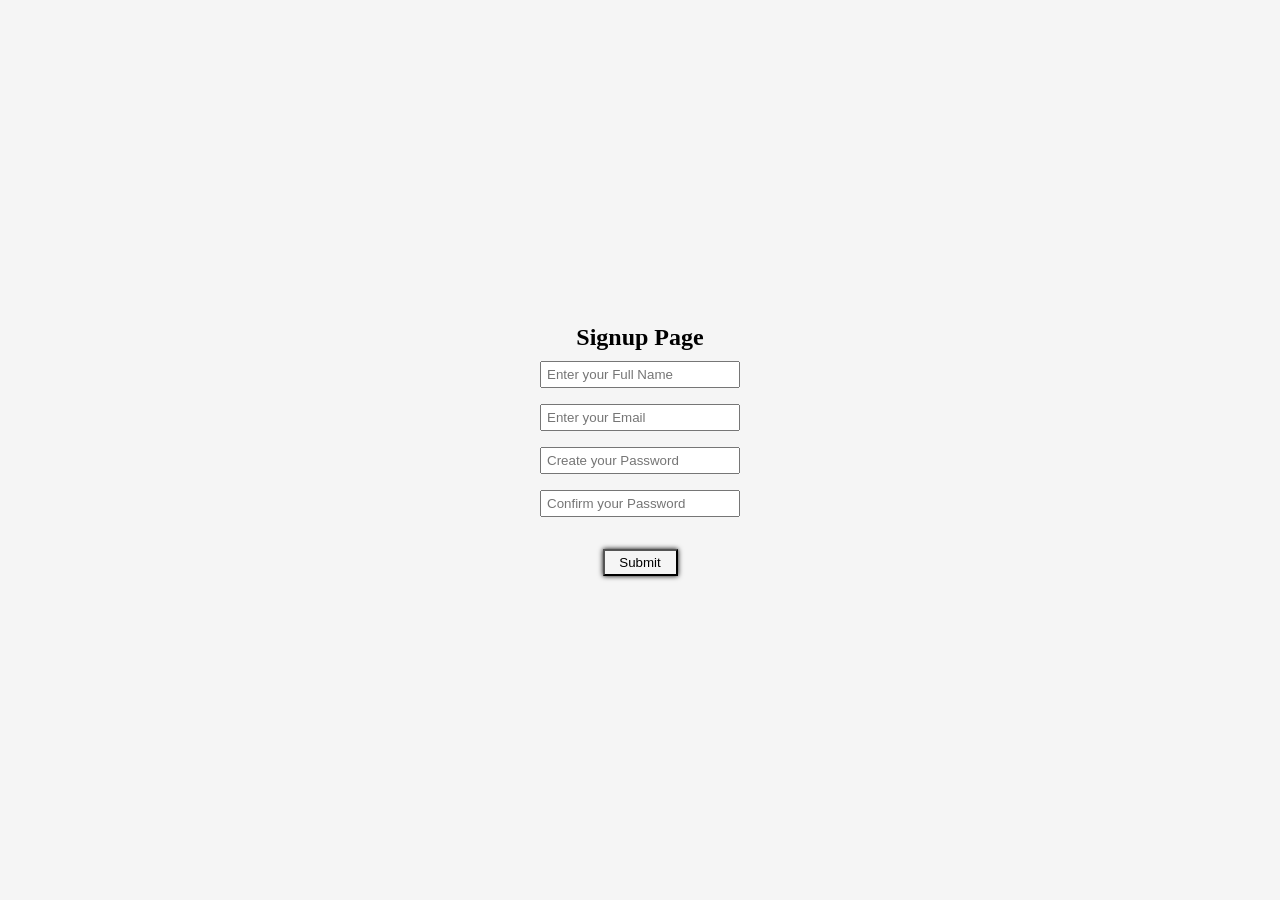
<file: index.html>
<!DOCTYPE html>
<html lang="en">
<head>
    <meta charset="UTF-8">
    <meta name="viewport" content="width=device-width, initial-scale=1.0">
    <title>Signup Page</title>
    <link rel="stylesheet" href="style.css">
</head>
<body>
    <h2>Signup Page</h2>
    <form class="form" id="SignupForm">
        <input type="text" placeholder="Enter your Full Name" id="fullname">
        <input type="email" placeholder="Enter your Email" id="email">
        <input type="password" placeholder="Create your Password" id="password">
        <input type="password" placeholder="Confirm your Password" id="confirmPassword">
        <p id="error"></p>
        <button type="submit">Submit</button>    
    </form>
    <script src="main.js"></script>
</body>
</html>
</file>
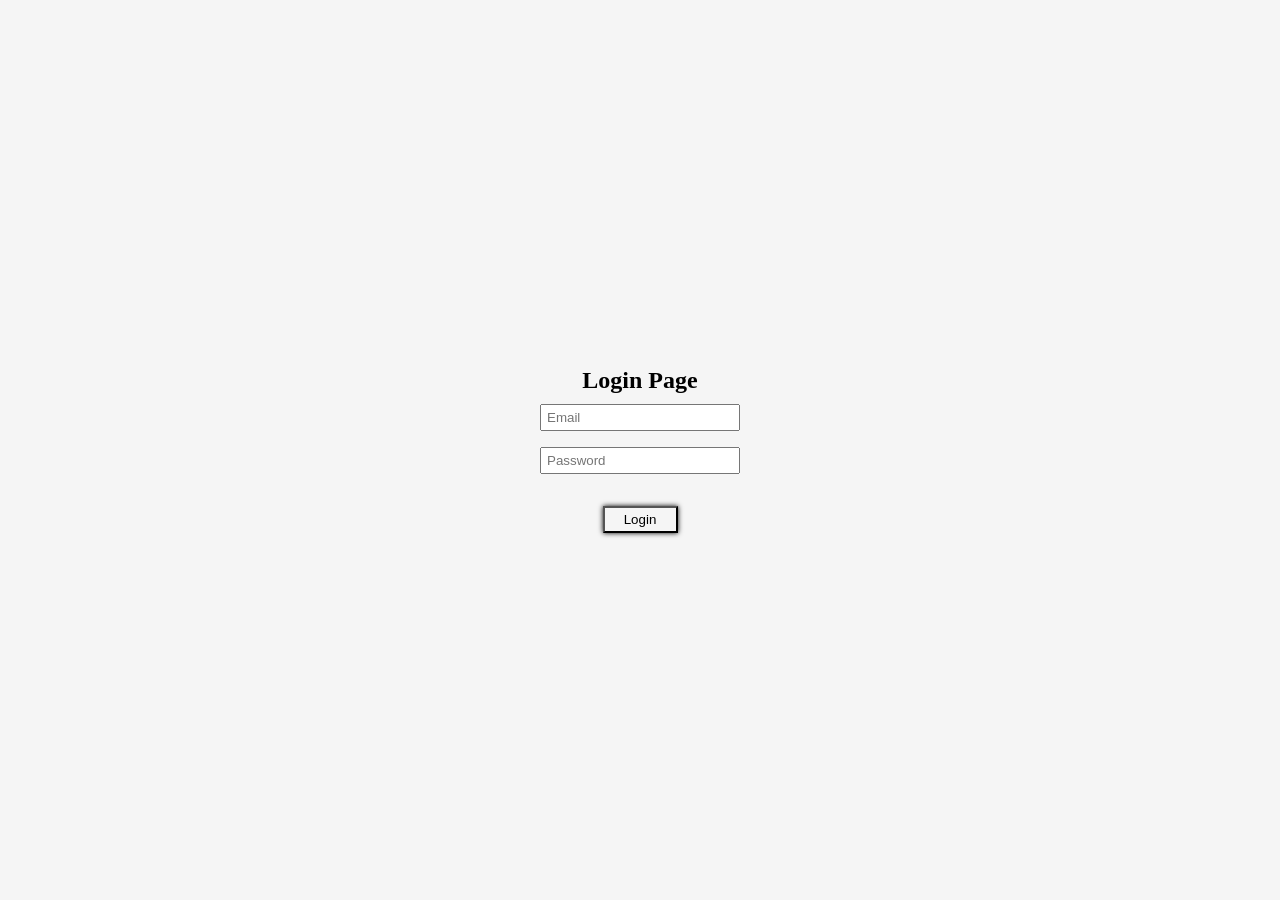
<file: login.html>
<!DOCTYPE html>
<html lang="en">
<head>
    <meta charset="UTF-8">
    <meta name="viewport" content="width=device-width, initial-scale=1.0">
    <title>Login Page</title>
    <link rel="stylesheet" href="style.css">
</head>
<body>
    <h2>Login Page</h2>
    <form class="form" id="LoginForm">
        <input type="email" placeholder="Email" id="loginEmail">
        <input type="password" placeholder="Password" id="loginPassword">
        <p id="loginError"></p>
        <button type="submit">Login</button>    
    </form>
    <script src="main2.js"></script>
</body>
</html>
</file>
<file: style.css>
*{
    margin: 0px;
    padding: 0px;
    box-sizing: border-box;
    text-decoration: none;
    list-style: none;
}
body {
    height: 100vh;
    display: flex;
    flex-direction: column;
    justify-content: center;
    align-items: center;
    background-color: #f5f5f5;
}
h2 {
    margin-bottom: 10px;
}
.form {
    display: flex;
    flex-direction: column;
    justify-content: center;
    align-items: center;
    gap: 1rem;
}
input {
    width: 200px;
    height: 3vh;
    padding: 5px;
}
button {
    cursor: pointer;
    width: 75px;
    height: 3vh;
    box-shadow: 0px 0px 5px black;
    background-color: #f5f5f5;
}
</file>
